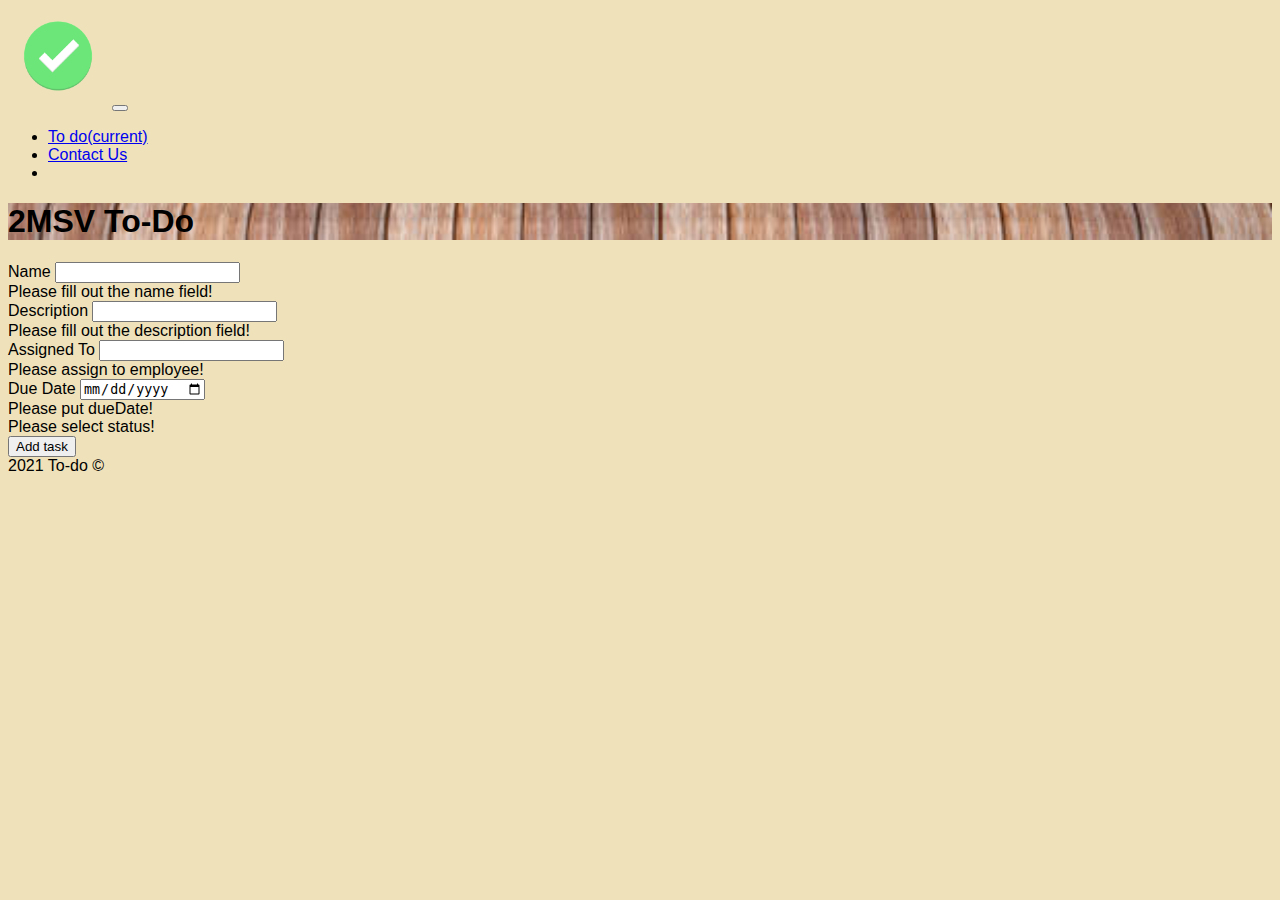
<file: index.html>
<!DOCTYPE html>
<html lang="en">


<head>

  <!-- meta settings -->

  <meta name="viewport" content="width=device-width, initial-scale=1.0">
  <meta http-equiv="Content-Type" content="text/html;charset=UTF-8">
  <meta http-equiv="X-UA-Compatible" content="IE=7">
  <meta http-equiv="X-UA-Compatible" content="ie=edge">
  <!-- Bootstrap CSS -->
  <link rel="stylesheet" href="https://stackpath.bootstrapcdn.com/bootstrap/4.2.1/css/bootstrap.min.css"
    integrity="sha384-GJzZqFGwb1QTTN6wy59ffF1BuGJpLSa9DkKMp0DgiMDm4iYMj70gZWKYbI706tWS" crossorigin="anonymous">

  <link rel="stylesheet" href="./css/style.css">


  <!-- title -->
  <title>To Do App</title>
</head>

<body>

  <div class="container-fluid fullcontainer">

    <!--Navbar Component-->
    <nav class="navbar navbar-expand-lg navbar-light">
      <a class="navbar-brand" href="#"><img style="   width: 100px;" src="images/ok check Todo.png" alt="todo" /></a>
      <button class="navbar-toggler" type="button" data-toggle="collapse" data-target="#navbarSupportedContent"
        aria-controls="navbarSupportedContent" aria-expanded="false" aria-label="Toggle navigation">
        <span class="navbar-toggler-icon"></span>
      </button>

      <div class="collapse navbar-collapse" id="navbarSupportedContent">
        <ul class="navbar-nav mr-auto">
          
          <li class="nav-item active">
            <a class="nav-link mx-3" href="#">To do<span class="sr-only">(current)</span></a>
          </li>
          <li class="nav-item active">
            <a class="nav-link mx-3" href="AboutUs.html">Contact Us</a>
          </li>
          <li class="nav-item dropdown">
          </li>
          
                </div>
              </nav>
        </ul>

        <!-- Jumbotron -->
    
        <div class="jumbotron  jumbotron-fluid"
          style="background:url('images/istockphoto-1153700372-612x612.jpg') no-repeat; background-size: cover;  background-position: center bottom;">
          <div class="my-5 bg-transparent">
            <h1 class="display-3 text-white text-center fw-bold">2MSV To-Do</h1>
    
          </div>
        </div>
        <!--Class container-->
        <div class="container" >
         <form id='addTask'>
    
          <div class="row justify-content-center">
            <!-- <form id="taskentry" class="border border-black  pr-4"> -->
            <div class="col-md-6 col-sm-8 d-block">
              <div class="input-group mb-3">
                <span class="input-group-text" id="inputGroup-sizing-default">Name</span>
                <input id='name' type="text" class="form-control" aria-label="Sizing example input"
                  aria-describedby="inputGroup-sizing-default">
              </div>
            </div>
            <div id='alertMsg' class="alert alert-danger col-md-6 col-sm-8 d-none" role="alert">
              
              Please fill out the name field!
            </div>
    
          </div>
          
          <div class="row justify-content-center">
            <!-- <form id="taskentry" class="border border-black  pr-4"> -->
            <div class="col-md-6 col-sm-8">
              <div class="input-group mb-3">
                <span class="input-group-text" id="inputGroup-sizing-default">Description</span>
                <input id='description' type="text" class="form-control" aria-label="Sizing example input"
                  aria-describedby="inputGroup-sizing-default">
              </div>
            </div>
            <div id='alertDesc' class="alert alert-danger  col-md-6 col-sm-8 d-none" role="alert">
              Please fill out the description field!
            </div>
          </div>
    
          <div class="row justify-content-center">
            <!-- <form id="taskentry" class="border border-black  pr-4"> -->
            <div class="col-md-6 col-sm-8">
              <div class="input-group mb-3">
                <span class="input-group-text" id="inputGroup-sizing-default" >Assigned To</span>
                <input id='assigned to' class="form-control" aria-label="Sizing example input"
                aria-describedby="inputGroup-sizing-default">
               
              </div>
            </div>
            <div id='alertAssigned' class="alert alert-danger  col-md-6 col-sm-8 d-none" role="alert">
              Please assign to employee!
            </div>
          </div>
    
          <div class="row justify-content-center">
            <!-- <form id="taskentry" class="border border-black  pr-4"> -->
            <div class="col-md-6 col-sm-8">
              <div class="input-group mb-3">
                <span class="input-group-text" id="inputGroup-sizing-default">Due Date</span>
                <input id='dueDate' type="date" class="form-control" aria-label="Sizing example input"
                  aria-describedby="inputGroup-sizing-default">
              </div>
            </div>
            <div id='alertdueDate' class="alert alert-danger  col-md-6 col-sm-8 d-none" role="alert">
              Please put dueDate!
            </div>
          </div>
    
          <div class="row justify-content-center">
    
            <div id='alertStatus' class="alert alert-danger  col-md-6 col-sm-8 d-none" role="alert">
              Please select status!
            </div>
          </div>
          <div class="row justify-content-center">
            <button id='btnsubmit' class="btn btn-secondary" type='submit'>Add task</button>
          </div>
        </form>
      </div>
    
      <!--auto card add-->
      <div class="container-fluid">
        <div id='jsCard' class="row justify-content-center "></div>
      </div>
      <!-- Footer -->
      <footer class="text-center">2021 To-do &copy;</footer>
    </div>
    
        <!-- Bootstrap's JavaScript Files -->
          <script src="https://code.jquery.com/jquery-3.5.1.slim.min.js"
          integrity="sha384-DfXdz2htPH0lsSSs5nCTpuj/zy4C+OGpamoFVy38MVBnE+IbbVYUew+OrCXaRkfj"
          crossorigin="anonymous"></script>
        <script src="https://cdn.jsdelivr.net/npm/popper.js@1.16.1/dist/umd/popper.min.js"
          integrity="sha384-9/reFTGAW83EW2RDu2S0VKaIzap3H66lZH81PoYlFhbGU+6BZp6G7niu735Sk7lN"
          crossorigin="anonymous"></script>
        <script src="https://stackpath.bootstrapcdn.com/bootstrap/4.5.2/js/bootstrap.min.js"
          integrity="sha384-B4gt1jrGC7Jh4AgTPSdUtOBvfO8shuf57BaghqFfPlYxofvL8/KUEfYiJOMMV+rV"
          crossorigin="anonymous"></script>
          
          <!--Our linked scripts-->
          <script src='./js/taskManager.js'></script>
          <script src='./js/index.js'></script>
        </body>
        </html>
</file>
<file: css/style.css>
.fullcontainer{
    font-family: Helvetica;
    background-color:#efe2ba;
        }
.cardgreen{
  font-family: Helvetica;
  background-color: #c2cad0;
  text-align: justify;
  font-size: x-large;
  }
.cardimage{
  
 max-block-size: inherit;
 }

 .cardtitle
 {
  font-family: Helvetica;
  font-size: xx-large;
 }


.card{
  background-color: #efe2ba;
}

#about{
  margin-top: 200px;
  padding-left: 10px;
}

body{
  background-color:  #efe2ba;
}
</file>
